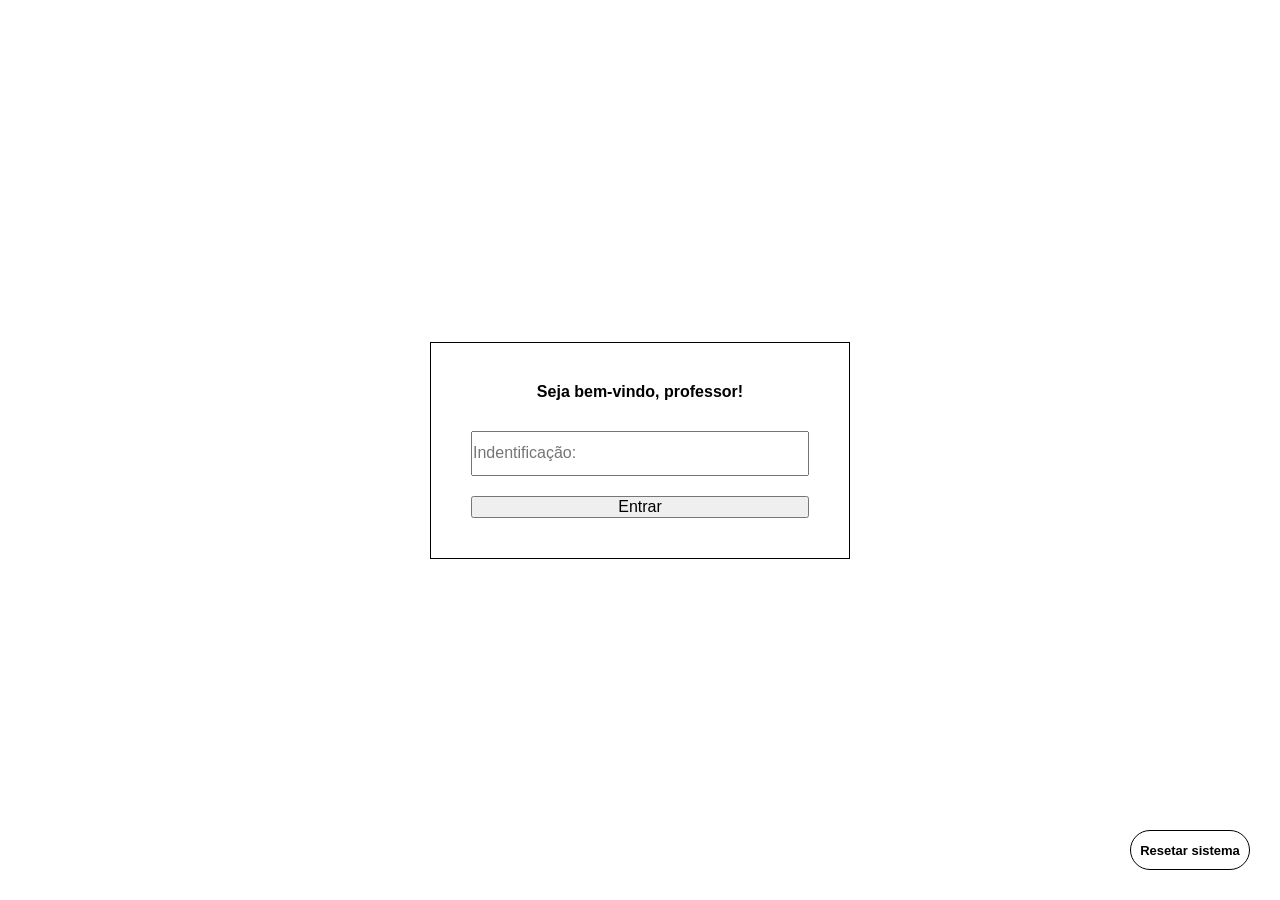
<file: isaque dev/index.html>
<!DOCTYPE html>
<html lang="pt-br">
<head>
    <meta charset="UTF-8">
    <meta http-equiv="X-UA-Compatible" content="IE=edge">
    <meta name="viewport" content="width=device-width, initial-scale=1.0">
    <title>meu site </title>
    <link rel="stylesheet" href="style.css">
</head>
<body>
    <div class="wrapper">
        <form>
            <h1 class="title">Seja bem-vindo, professor!</h1>
    
            <div class="input-box">
                <input type="password" id="usuario" placeholder="Indentificação:" required>

            </div>
            <p id="erro" style="display: none; color: red;">
                Erro no sitema, Por favor resete!
            </p>
            
            <button type="button" onclick="login()" class="btn">Entrar</button>
           
        </form>
    </div>

    <button class="botao" onclick="entrar()">
       <strong>Resetar sistema</strong>
    </button>

    <script src="script.js"></script>
</body>
</html>
</file>
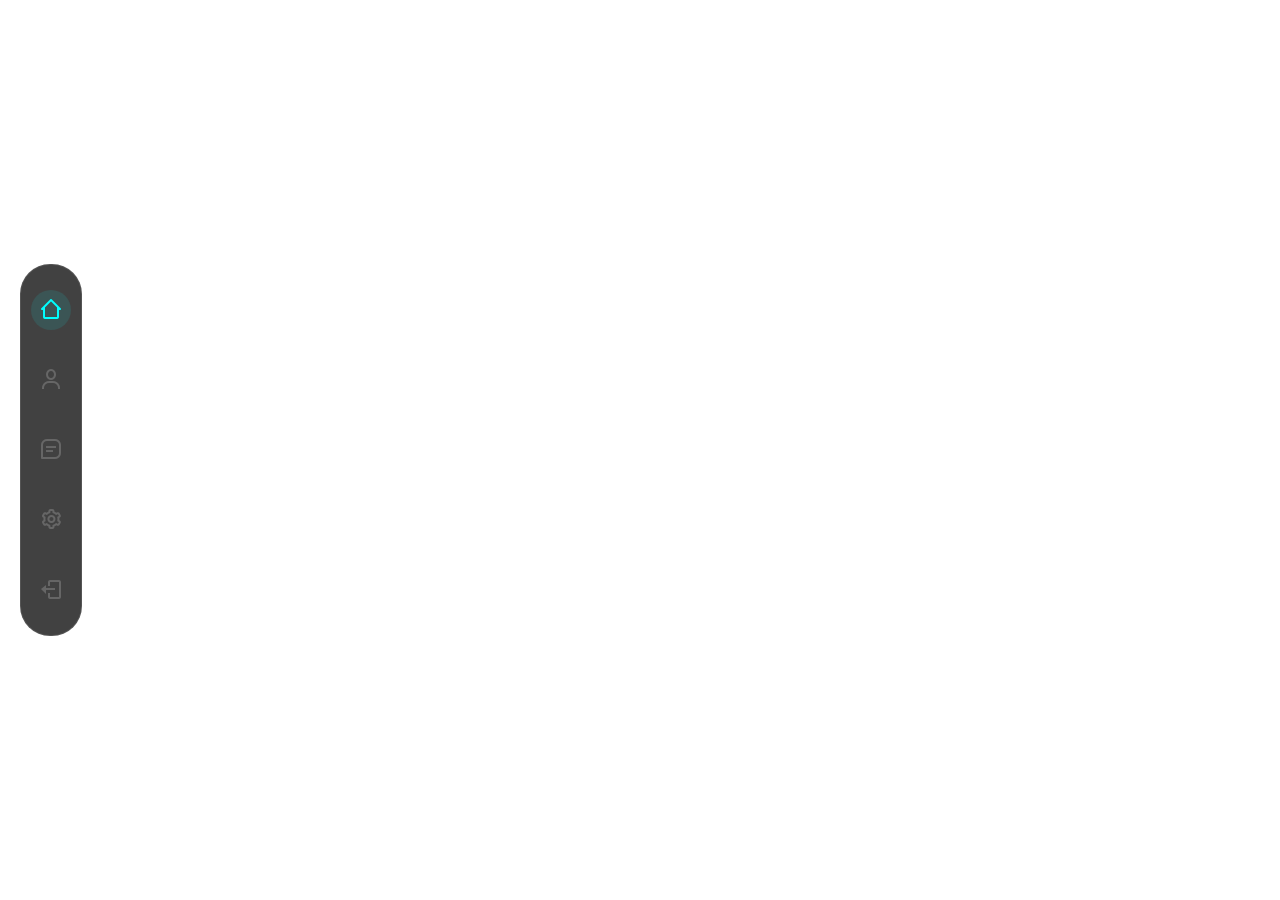
<file: isaque dev/home.html>
<!DOCTYPE html>
<html lang="pt-BR">
<head>
    <meta charset="UTF-8">
    <meta name="viewport" content="width=device-width, initial-scale=1.0">
    <title>home</title>
    <link href='https://unpkg.com/boxicons@2.1.4/css/boxicons.min.css' rel='stylesheet'>
    <link rel="stylesheet" href="home.css">
</head>
<body>
       <nav class="sidebar-icones">
            <a href="#home" class="item-menu active"><i class='bx bx-home-alt-2'></i></a>
            <a href="#perfil" class="item-menu"><i class='bx bx-user'></i></a>
            <a href="#mensagens" class="item-menu"><i class='bx bx-message-square-detail'></i></a>
            <a href="#configuracoes" class="item-menu"><i class='bx bx-cog'></i></a>
            <a href="#sair" class="item-menu-sair"><i class='bx bx-log-out'></i></a>
        </nav>
    
        <main class="conteudo-principal">
            <h1>Sua Home</h1>
            <p>O conteúdo começa aqui, perfeitamente alinhado.</p>
        </main>
    
  
   

</body>
</html>
</file>
<file: isaque dev/style.css>
*{
    margin:0;
    padding:0;
    box-sizing:border-box;
    font-family:Arial, Helvetica, sans-serif;
}

body{
    display:flex;
    justify-content:center;
    align-items:center;
    min-height:100vh;
    background-size:cover;
    background-position:center;
}

.wrapper{
    width:420px;
    padding:40px;
    border: 1px solid black;

}

.title{
    font-size: 16px;
}

.wrapper h1{
    text-align:center;
    margin-bottom:30px;
}

.input-box{
    margin:20px 0;
    border: black;
   
}

.input-box input{
    width:100%;
    height:45px;
    outline:none;
   
    font-size:16px;
}



.btn{
    width:100%;   
    color: black;
    font-size:16px;
}

.register{
    text-align:center;
    margin-top:20px;
}


.botao{
    width:120px;
    height:40px;
    border: 1px solid black;
    border-radius:30px;
    cursor:pointer;
    position: fixed;
    bottom: 30px;
    right: 30px;
    font-size:13px;
    color: black;
    background: white;

}

.botao:active{

    background:linear-gradient(145deg,#dcdcdc,#fdfdfd);

    box-shadow:
        inset 8px 8px 15px rgba(0,0,0,.20),
        inset -8px -8px 15px rgba(255,255,255,.9);

    transform:scale(.98);
}

#erro{
    display: none;
    color: red;
    margin-top: 10px;
}

#loading-screen{
    position: fixed;
    top: 0;
    left: 0;
    width: 100%;
    height: 100%;
    display: flex;
    justify-content: center;
    align-items: center;
}
</file>
<file: isaque dev/home.css>
/* Configuração da Barra Lateral */
.sidebar-icones {
    position: fixed;
    top: 50%;                 /* Joga a barra para o meio da tela na vertical */
    left: 20px;               /* Afasta um pouco da borda esquerda da tela */
    transform: translateY(-50%); /* Centraliza ela perfeitamente no meio */
    
    width: 60px;              /* Largura bem fininha, só para os ícones */
    background-color: rgba(18, 18, 18, 0.8); /* Fundo escuro com leve transparência */
    backdrop-filter: blur(10px); /* Deixa o fundo atrás da barra ligeiramente embaçado */
    
    display: flex;
    flex-direction: column;   /* Alinha os ícones um em cima do outro */
    align-items: center;      /* Centraliza os ícones na horizontal */
    padding: 25px 0;
    border-radius: 30px;      /* Deixa as pontas da barra totalmente arredondadas */
    border: 1px solid rgba(255, 255, 255, 0.1); /* Uma borda fina bem discreta */
    gap: 30px;                /* Distância perfeita entre cada ícone */
    z-index: 100;             /* Garante que fique na frente do seu fundo azul que mexe */
}

/* Estilo geral dos ícones/links */
.item-menu, .item-menu-sair {
    color: #666666;           /* Cor cinza padrão para os ícones apagados */
    font-size: 24px;          /* Tamanho do ícone */
    text-decoration: none;
    transition: all 0.3s ease;
    display: flex;
    justify-content: center;
    align-items: center;
    width: 40px;
    height: 40px;
    border-radius: 50%;
}

/* Ícone que representa a página atual (Aceso) */
.item-menu.active {
    color: #00ffff;           /* O ícone ativo brilha em ciano (mude para a cor que preferir!) */
    background-color: rgba(0, 255, 255, 0.1); /* Um círculo suave colorido em volta */
}

/* Efeito ao passar o mouse por cima de qualquer ícone */
.item-menu:hover {
    color: #ffffff;           /* Fica branco ao passar o mouse */
    background-color: rgba(255, 255, 255, 0.05);
}

/* Detalhe para o botão de sair (se quiser que ele mude para vermelho, por exemplo) */
.item-menu-sair:hover {
    color: #ff4d4d;
    background-color: rgba(255, 77, 77, 0.1);
}

/* Empurra o conteúdo do site para não ficar colado na barra */
.conteudo-principal {
    margin-left: 110px;       /* Dá o espaço necessário da barra flutuante */
    padding: 40px;
    color: white;
}
</file>
